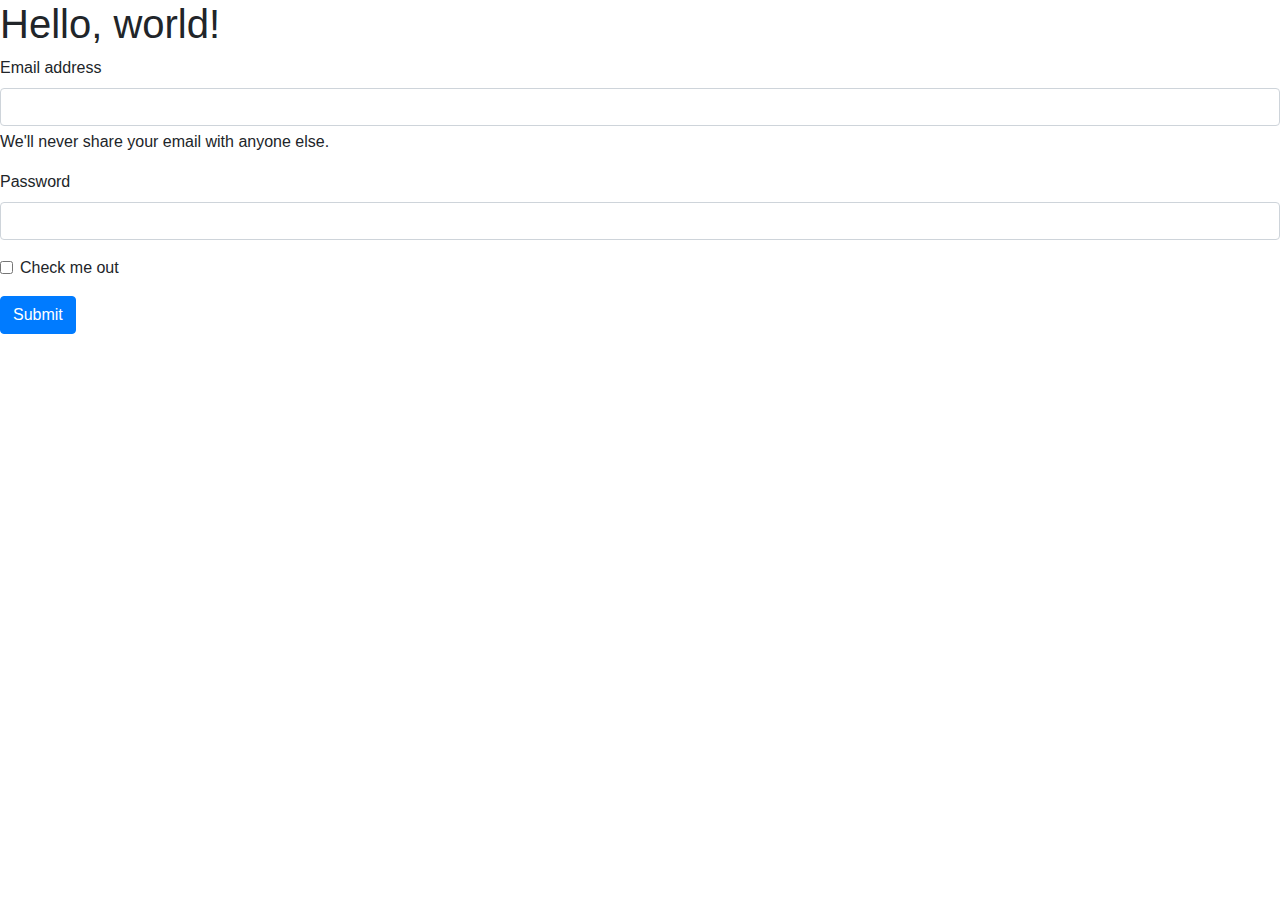
<file: 12.html>
<!DOCTYPE html>
<html lang="en">
  <head>
    <!-- Required meta tags -->
    <meta charset="utf-8" />
    <meta
      name="viewport"
      content="width=device-width, initial-scale=1, shrink-to-fit=no"
    />
    <!-- Bootstrap CSS -->
    <link
      rel="stylesheet"
      href="https://cdn.jsdelivr.net/npm/bootstrap@4.0.0/dist/css/bootstrap.min.css"
      integrity="sha384-
Gn5384xqQ1aoWXA+058RXPxPg6fy4IWvTNh0E263XmFcJlSAwiGgFAW/dAiS6JXm"
      crossorigin="anonymous"
    />
    <title>Hello, world!</title>
  </head>
  <body>
    <h1>Hello, world!</h1>
    <!-- Optional JavaScript -->
    <!-- jQuery first, then Popper.js, then Bootstrap JS -->
    <script
      src="https://code.jquery.com/jquery-3.2.1.slim.min.js"
      integrity="sha384-
KJ3o2DKtIkvYIK3UENzmM7KCkRr/rE9/Qpg6aAZGJwFDMVNA/GpGFF93hXpG5KkN"
      crossorigin="anonymous"
    ></script>
    <script
      src="https://cdn.jsdelivr.net/npm/popper.js@1.12.9/dist/umd/popper.min.js"
      integrity="sha384-
ApNbgh9B+Y1QKtv3Rn7W3mgPxhU9K/ScQsAP7hUibX39j7fakFPskvXusvfa0b4Q"
      crossorigin="anonymous"
    ></script>
    <script
      src="https://cdn.jsdelivr.net/npm/bootstrap@4.0.0/dist/js/bootstrap.min.js"
      integrity="sha384-
JZR6Spejh4U02d8jOt6vLEHfe/JQGiRRSQQxSfFWpi1MquVdAyjUar5+76PVCmYl"
      crossorigin="anonymous"
    ></script>
  </body>
</html>

<form>
  <div class="mb-3">
    <label for="exampleInputEmail1" class="form-label">Email address</label>
    <input
      type="email"
      class="form-control"
      id="exampleInputEmail1"
      ariadescribedby="emailHelp"
    />
    <div id="emailHelp" class="form-text">
      We'll never share your email with anyone else.
    </div>
  </div>
  <div class="mb-3">
    <label for="exampleInputPassword1" class="form-label">Password</label>
    <input type="password" class="form-control" id="exampleInputPassword1" />
  </div>
  <div class="mb-3 form-check">
    <input type="checkbox" class="form-check-input" id="exampleCheck1" />
    <label class="form-check-label" for="exampleCheck1">Check me out</label>
  </div>
  <button type="submit" class="btn btn-primary">Submit</button>
</form>
</file>
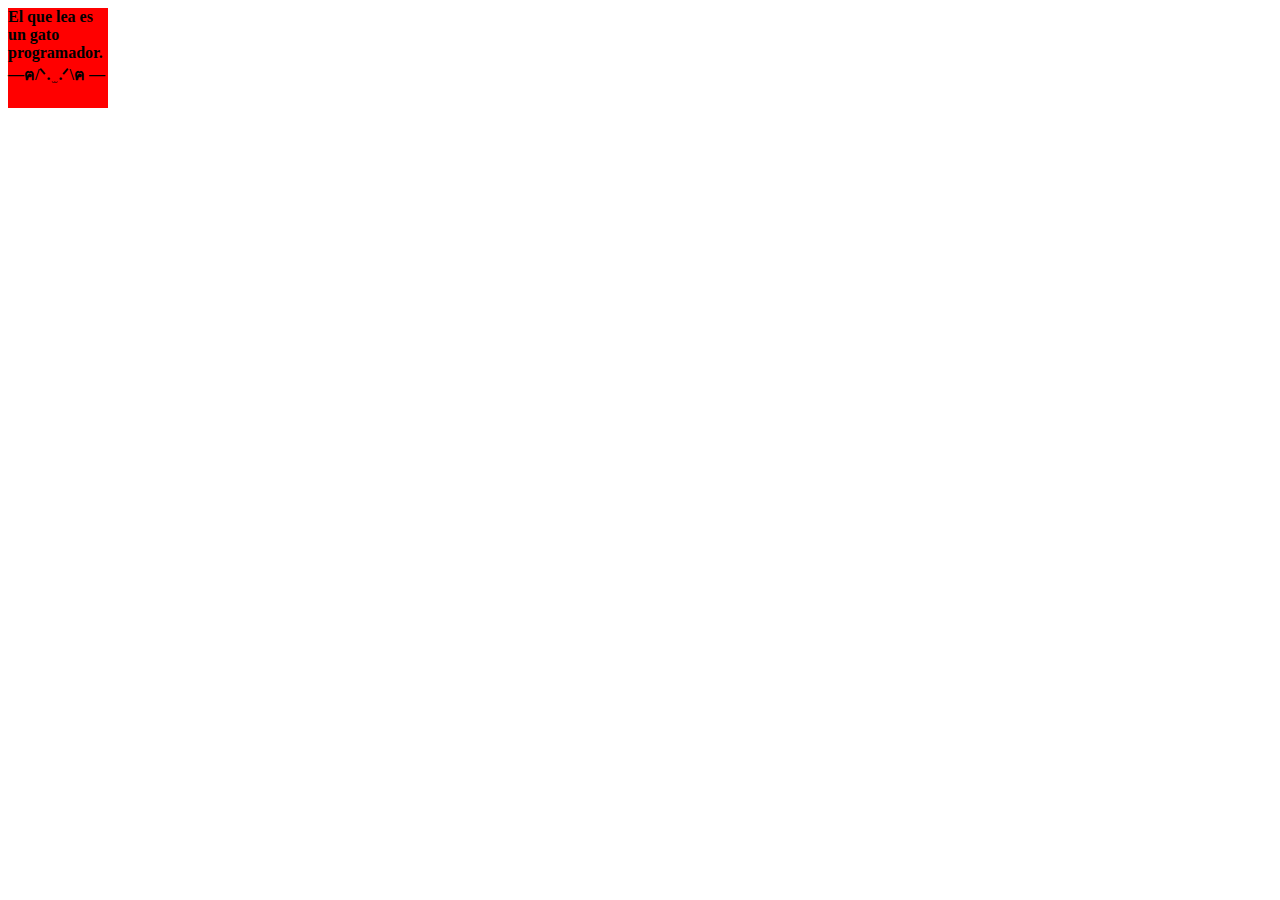
<file: animacion2.html>
<style>
  div {
    width: 100px;
    height: 100px;
    position: relative;
    background-color: red;
    animation-name: example;
    animation-duration: 4s;
    animation-iteration-count: infinite;
    animation-direction: alternate;
  }
  @keyframes example {
    0% {
      background-color: red;
      left: 0px;
      top: 0px;
    }
    25% {
      background-color: blue;
      left: 0px;
      top: 200px;
    }
    50% {
      background-color: green;
      left: 200px;
      top: 200px;
    }
    75% {
      background-color: yellow;
      left: 200px;
      top: 0px;
    }
    100% {
      background-color: red;
      left: 0px;
      top: 0px;
    }
  }
</style>
<body>
  <div>
    <strong
      >El que lea es un gato programador.
      <br />
      —ฅ/ᐠ. ̫ .ᐟ\ฅ —
    </strong>
  </div>
</body>
</file>
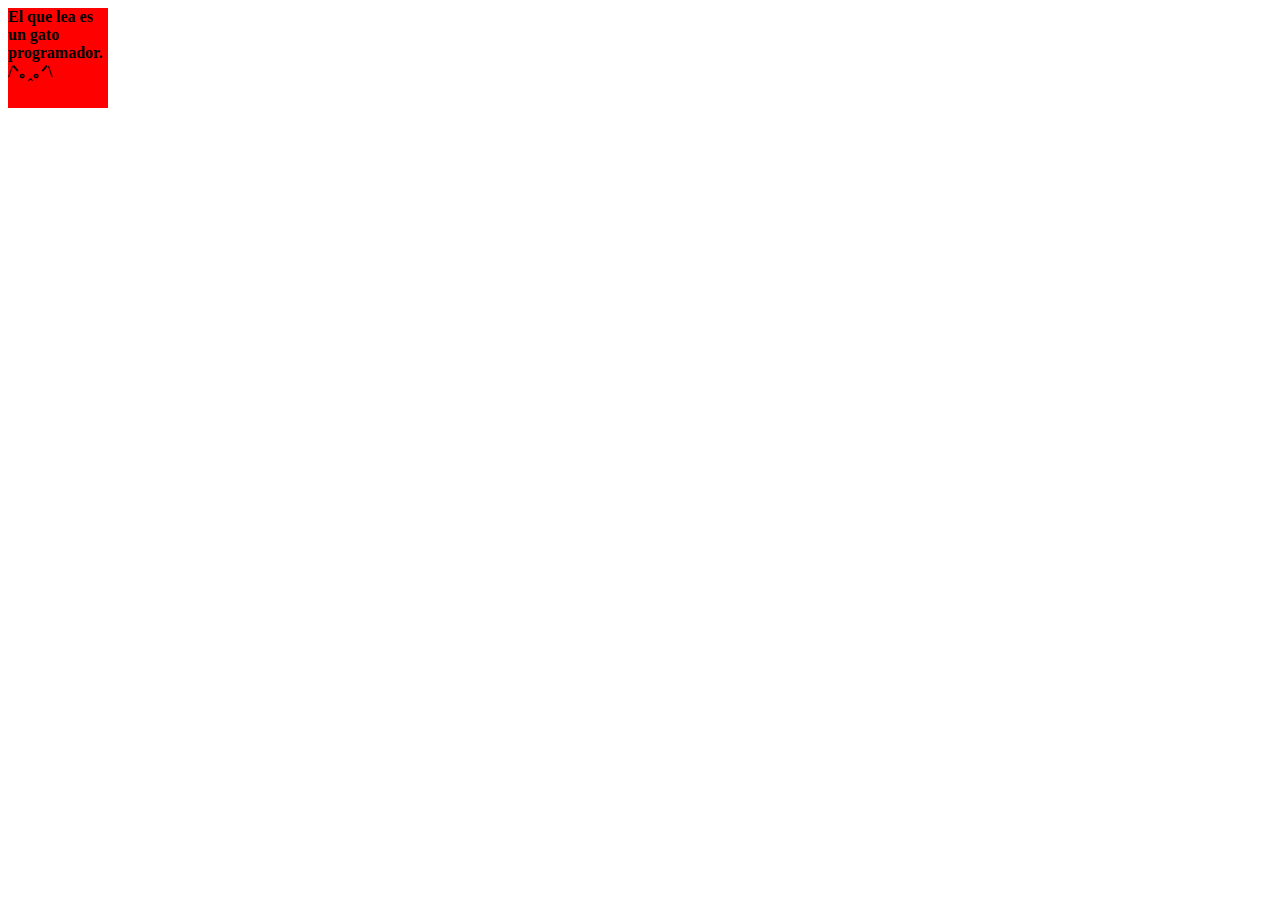
<file: animacion_1.html>
<style>
  div {
    width: 100px;
    height: 100px;
    position: relative;
    background-color: red;
    animation-name: example;
    animation-duration: 2s;
    animation-iteration-count: infinite;
  }
  @keyframes example {
    0% {
      background-color: red;
      left: 0px;
    }
    50% {
      background-color: yellow;
      left: 200px;
    }
    100% {
      background-color: red;
      left: 0px;
    }
  }
</style>
<body>
  <div>
    <strong
      >El que lea es un gato programador.
      <br />
      /ᐠ｡ꞈ｡ᐟ\
    </strong>
  </div>
</body>
</file>
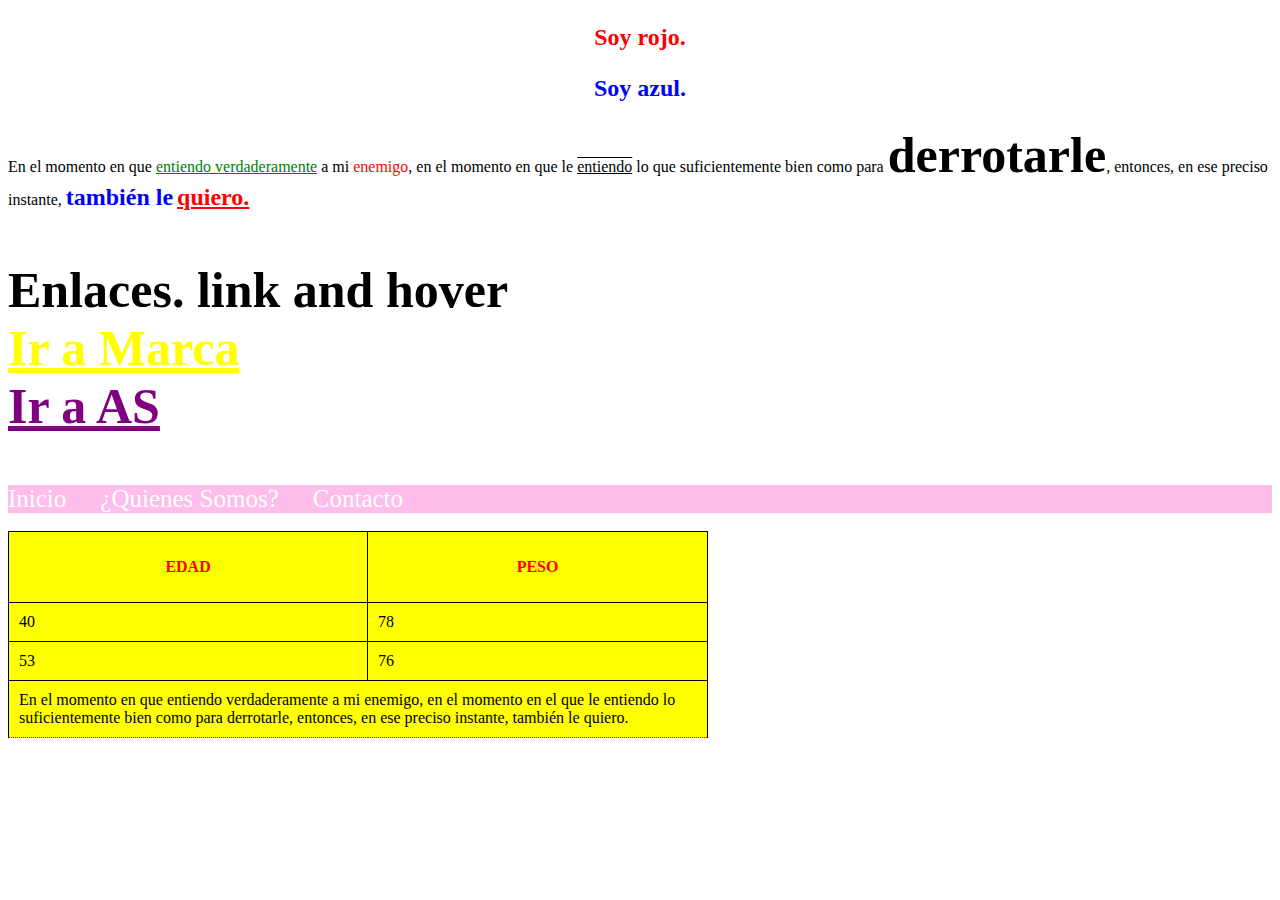
<file: ejercicio_principios.html>
<!DOCTYPE html>
<html lang="es">
  <head>
    <meta charset="UTF-8" />
    <meta name="viewport" content="width=device-width, initial-scale=1.0" />
    <title>Cambiar estilo de texto</title>
    <link rel="stylesheet" href="css/principios_estilos.css" />
  </head>
  <body>
    <p class="texto-rojo"><strong>Soy rojo.</strong></p>
    <p class="texto-azul">Soy azul.</p>
    <p>
      En el momento en que
      <span class="texto-verde">entiendo verdaderamente</span> a mi
      <span class="texto-rojo-normal">enemigo</span>, en el momento en que le
      <span class="texto-lineas">entiendo</span> lo que suficientemente bien
      como para <span class="texto-gigante">derrotarle</span>, entonces, en ese
      preciso instante, <span class="texto-azul">también le</span>
      <span class="texto-rojo"
        ><strong><u>quiero.</u></strong></span
      >
    </p>
    <p class="texto-gigante">
      Enlaces. link and hover
      <br />
      <span style="color: yellow"><u>Ir a Marca</u></span>
      <br />
      <span style="color: purple"><u>Ir a AS</u></span>
    </p>
    <nav>
      <ul>
        <li><a href="#">Inicio</a></li>
        <li><a href="#">¿Quienes Somos?</a></li>
        <li><a href="#">Contacto</a></li>
      </ul>
    </nav>
    <br />
    <table>
      <tr>
        <td>
          <p class="texto-rojo-normal"><strong>EDAD</strong></p>
        </td>
        <td>
          <p class="texto-rojo-normal"><strong>PESO</strong></p>
        </td>
      </tr>
      <tr>
        <td>40</td>
        <td>78</td>
      </tr>
      <tr>
        <td>53</td>
        <td>76</td>
      </tr>
      <tr>
        <td colspan="2">
          En el momento en que entiendo verdaderamente a mi enemigo, en el
          momento en el que le entiendo lo suficientemente bien como para
          derrotarle, entonces, en ese preciso instante, también le quiero.
        </td>
      </tr>
    </table>
  </body>
</html>
</file>
<file: css/principios_estilos.css>
.texto-rojo {
  color: red;
  font-size: 24px;
  text-align: center;
}

.texto-rojo-normal {
  color: red;
  text-align: center;
}

.texto-azul {
  color: blue;
  font-weight: bold;
  font-size: 24px;
  text-align: center;
}

.texto-verde {
  color: green;
  text-decoration: underline;
}

.texto-lineas {
  text-decoration: overline underline;
}
.texto-gigante {
  font-size: 50px;
  font-weight: bold;
}

/* Estilos de navegación */
nav {
  background-color: #ffbdec;
  width: 100%;
}

ul {
  list-style-type: none;
  padding: 0;
  margin: 0;
}

li {
  display: inline;
  margin-right: 30px;
}

a {
  color: #ffffff;
  text-decoration: none;
  text-align: center;
  font-size: 25px;
  transition: background-color 0.3s ease; /* Transición de color de fondo */
}

a:hover {
  background-color: #4b6ff1; /* Cambio de color de fondo al pasar el cursor */
  color: #ffffff; /* Cambio de color de texto al pasar el cursor */
}

table {
  width: 700px;
  border-collapse: collapse;
}

td {
  padding: 10px;
  border: 1px solid black;
  background-color: yellow;
  border-bottom: 1px dotted red;
}
</file>
